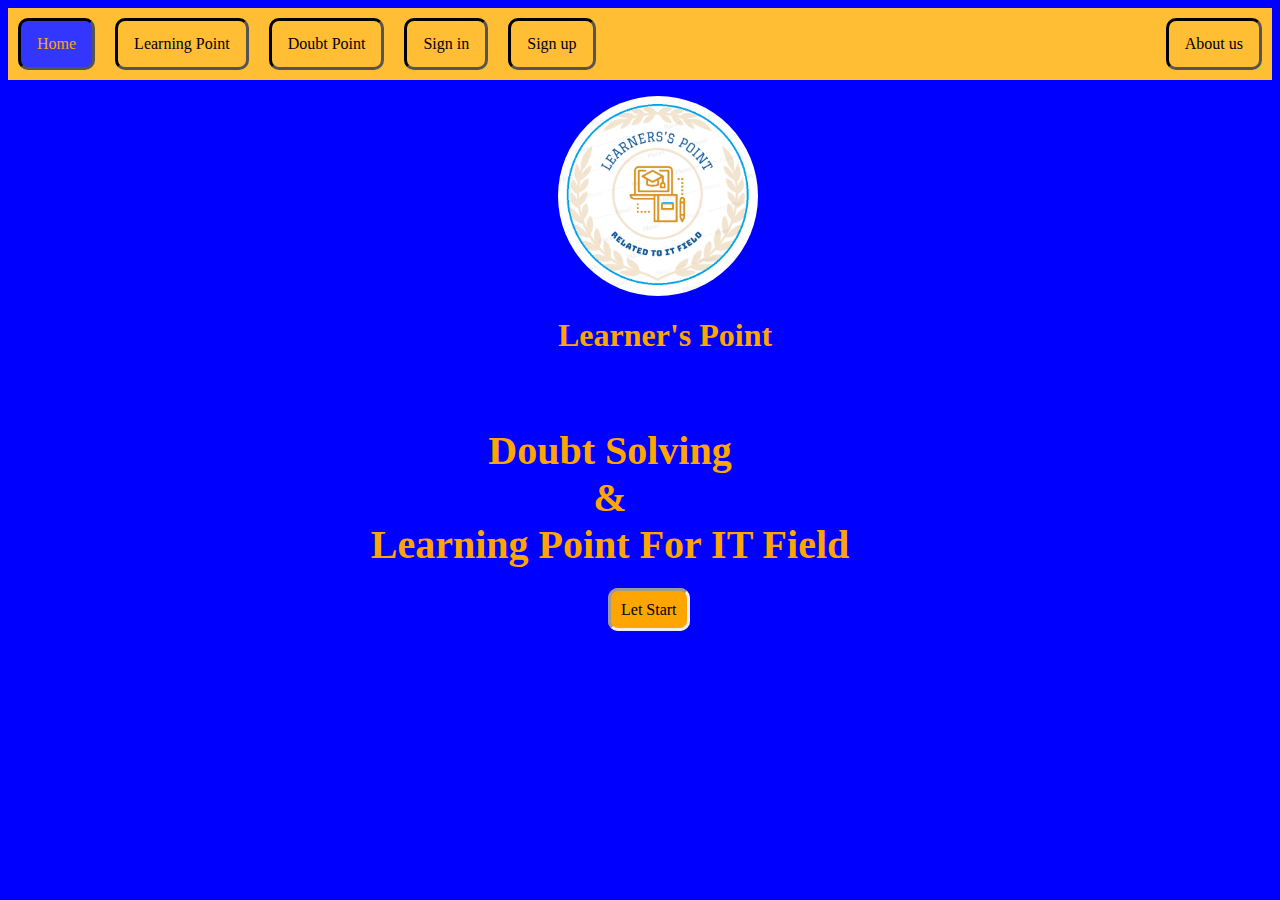
<file: index.html>
<html>
<head>
<title>
Home Page
</title>
<link rel="stylesheet" type="text/css" href="index.css">
<style>
body{
background-color:blue;
}
.c{
margin-left:550px;

border-radius: 50%;
height:200px;
width:200px;
transition: 1s;
}

#k{
	margin-left:550px;
	color:orange;
	margin-right:60px;
	font-style:Times New Roman;


}
h2{
font-family: Serif;
font-size:40px;
font-weight:bold;
text-align:center;
margin-right:60px;
color:orange;
}
#let{
padding:10px;
margin-left:600px;
margin-top:30px;
border:inset;

border-radius:10px;
text-decoration:none;
color:black;
background-color: orange;
}
#let:hover{
background-color:black;
color:orange;
border:outset;
transition:0.4s;
}
 
</style>
</head>
<body>
<div>
<ul>
  <li><a class="active"   href="index.html">Home</a></li>
  <li><a href="teaching.html">Learning Point</a></li>
  <li><a href="project1.html">Doubt Point</a></li>
  <li><a href="sign in.html">Sign in</a></li>
  <li><a   href="sign up.html">Sign up</a></li>
    <li style="float:right"><a   href="about us.html">About us</a></li>
  
  
</ul></div>
<img class="c"src="1.png" height=100px; width=100px;>

<div id="k"><h1>Learner's Point</h1></div><br></div>
<h2>Doubt Solving<br>
 & <br>
 Learning Point For IT Field</h2>
 <a href="sign up.html" id="let">Let Start</a>
</body>
</html>
</file>
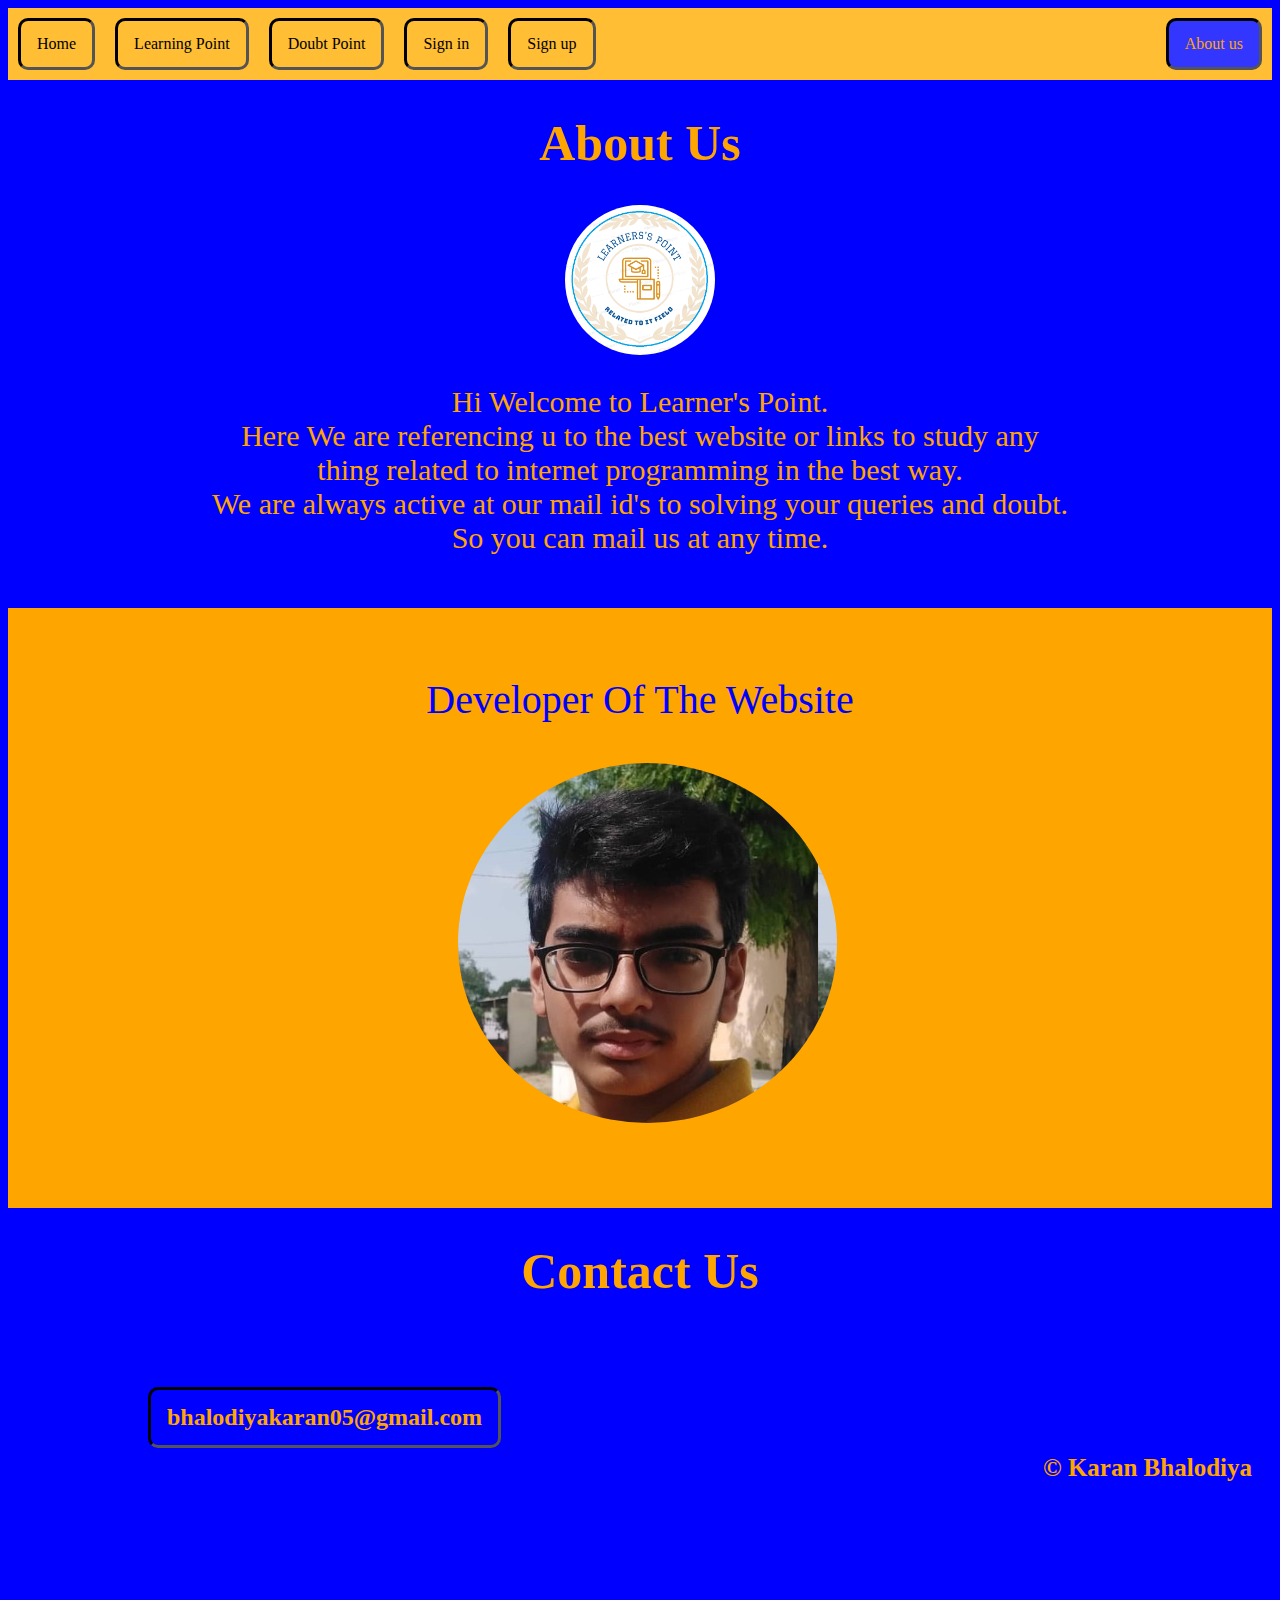
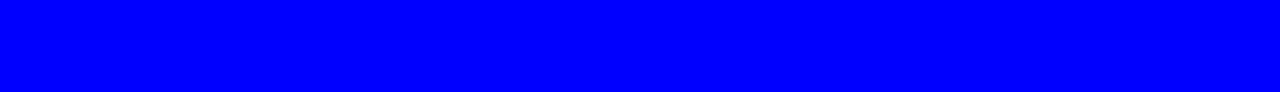
<file: about us.html>
<html>
<head>
	<title>
		About Us
	</title>
	<link rel="stylesheet" type="text/css" href="index.css">
	<style>
		body{
			background-color: blue;
		}
		#back{
			background-color:blue;
			height: 600px;

		}
		#back1 {
			background-color:orange;
			height:600px;
		
		}
		h1{
			text-align:center;
			font-size:50px;
			color:orange;
			font-style: bold;

		}
#p{
	text-align:center;
			font-size:30px;
			color:orange;
			margin-left:200px;
			margin-right:200px;
}
img{
	border-radius:50%;

}
#karan{
	color:blue;
	text-align: center;
	margin-top:50px;
	font-size:40px;
}
#karan1{
	background-image:url(karan2.jpg);
	background-size: 95%;
	border-radius:50%;

	height:60%;
	width:30%;
	margin-left: 450px;
	text-align: center;
	margin-top:40px;
	transition: 0.5s;
}
#karan1:hover{
	opacity: 0.6;
}
#p1{
	text-align: center;
	margin-top:200px;
	opacity:0;
	color:blue;
	font-weight: bold;
	font-size:30px;

}
#p1:hover{
opacity:1;
}
#p2{
	text-align: center;

	opacity:1;
	color:blue;
	
	font-size:20px;

}
#p2:hover{
opacity:1;
}
#p2{
	text-align: center;

	opacity:1;
	color:blue;
	
	font-size:20px;

}
#p3:hover{
opacity:1;
}
#img{
	opacity:0;
}
#img:hover{
opacity: 1;
}
#ul{
	list-style-image: url(mail.png);
	height:100px;
}
#div{
	height:50%;
color:orange;
}
#a1{
	color:orange;
	text-decoration: none;
	margin-left: 100px;
}
li{
	list-style-type: none;
	
}
#h4{
	text-align: right;
	font-size:25px;
	margin-right:20px;
	font-weight:bold;
}
	</style>
	</head>
<body>
	 <div id="back">
	<div >
<ul>
  <li><a  href="index.html">Home</a></li>
  <li><a href="teaching.html">Learning Point</a></li>
  <li><a href="project1.html">Doubt Point</a></li>
  <li><a href="sign in.html">Sign in</a></li>
  <li><a   href="sign up.html">Sign up</a></li>
   <li style="float:right"><a  class="active" href="about us.html">About us</a></li>
  
  
</ul></div>
	<h1>About Us </h1><center><img src="1.png" height="150px" width="150px"></center>
	<p id="p">Hi Welcome to Learner's Point.<br> 
	Here We are referencing u to the best website or links to study any thing related to internet programming in the best way.<br> We are always active at our mail id's to solving your queries and doubt. So you can mail us at any time. </p></div>
	<div id="back1"><br>
	<div id="karan">Developer Of The Website</div>
	<div id="karan1"> <br><div id="p1">Karan Bhalodiya<div id="p2">Ganpat University</div><div id="p3">Founder<br>
		<a href="https://www.instagram.com/_karan_5232/" target="_blank"><img src="insta.png" height=50px width="50px" id="img"></a></div></div><br></div> 
	
	</div>
	<div id="div"><h1>Contact Us</h1><br>
		<ol ><li>
	<h2><a href="mailto:bhalodiyakaran05@gmail.com?subject=" id="a1" >bhalodiyakaran05@gmail.com</a>
</h2></li></ol>
<br><br><br><h4 id="h4">&copy; Karan Bhalodiya</h4>
</div>
</body>
</html>
</file>
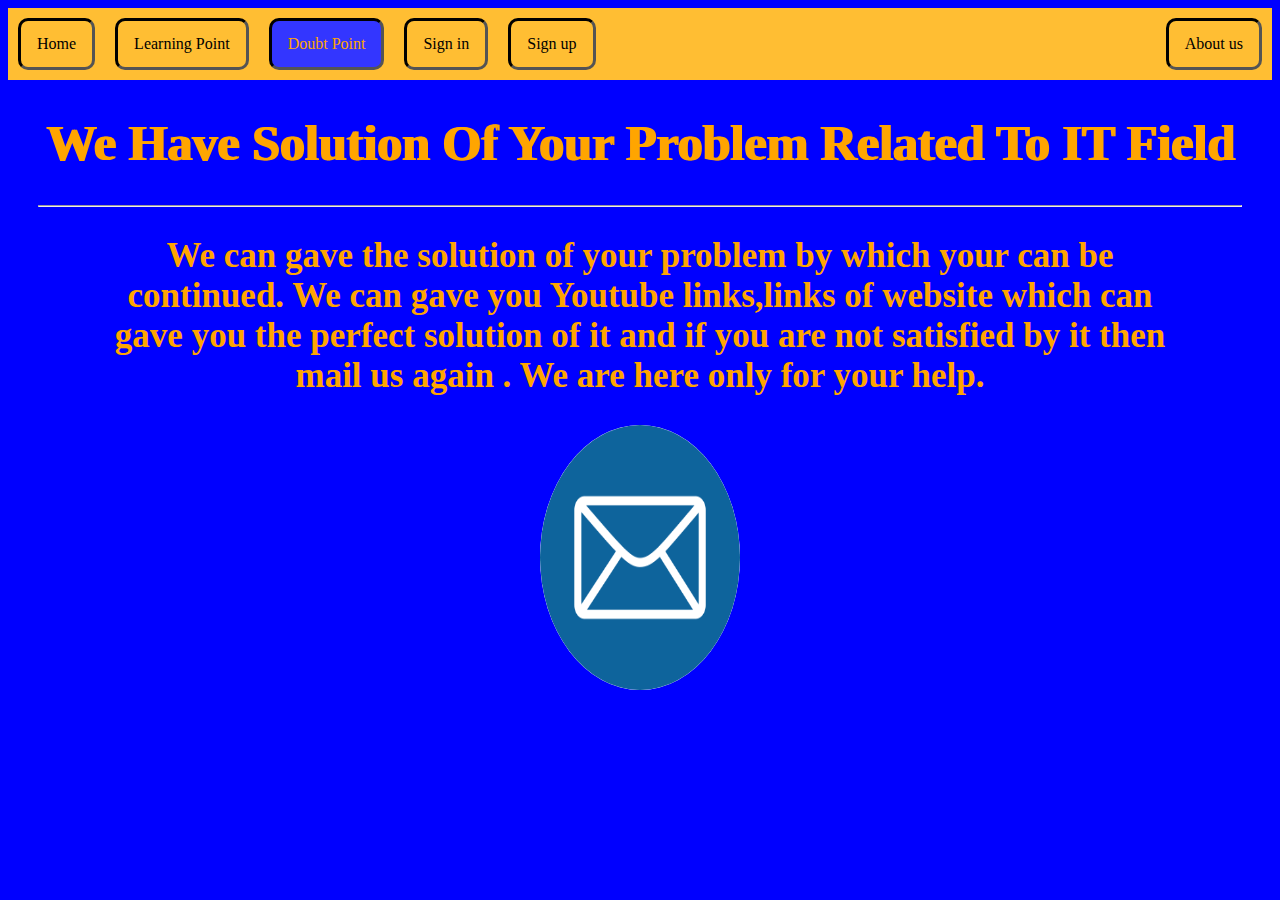
<file: project1.html>
<html>
<head>
<title> Doubt Point </title>
<link rel="stylesheet" type="text/css" href="index.css">
<style>
	body{
		background-color:blue;
	}
	#k1{
		text-align: center;
		font-size:50px;
		color:orange;
		text-shadow:2px 0px;
	}
	#k2{
		text-align: center;
		font-size:35px;
		color:orange;
		margin-left:100px;
		margin-right: 100px;
	}
	hr{
		margin-left:30px;
		margin-right:30px;
	}
	#img{
		border-radius: 50%;
		height:30%;
		border-color: blue;
		background-color: white;
	}
	</style>
</head>
<body>
	<div>
<ul>
  <li><a   href="index.html">Home</a></li>
  <li><a href="teaching.html">Learning Point</a></li>
  <li><a class="active" href="project1.html">Doubt Point</a></li>
  <li><a href="sign in.html">Sign in</a></li>
  <li><a   href="sign up.html">Sign up</a></li>
    <li style="float:right"><a   href="about us.html">About us</a></li>
  
  
</ul></div>
<h1 id="k1"><center>We Have Solution Of Your Problem Related To IT Field</center></h1><hr>
<h2 id="k2">We can gave the solution of your problem by which your can be continued. We can gave you Youtube links,links of website
which can gave you the perfect solution of it and if you are not satisfied by it then mail us again . We are here only for your 
help.</h2>
<a href="mailto:bhalodiyakaran05@gmail.com?subject=" target="_blank" id=""><center><img id="img" src="email-icon.png"; height=100px; width=200px;></center></a>
</body>
</html>
</file>
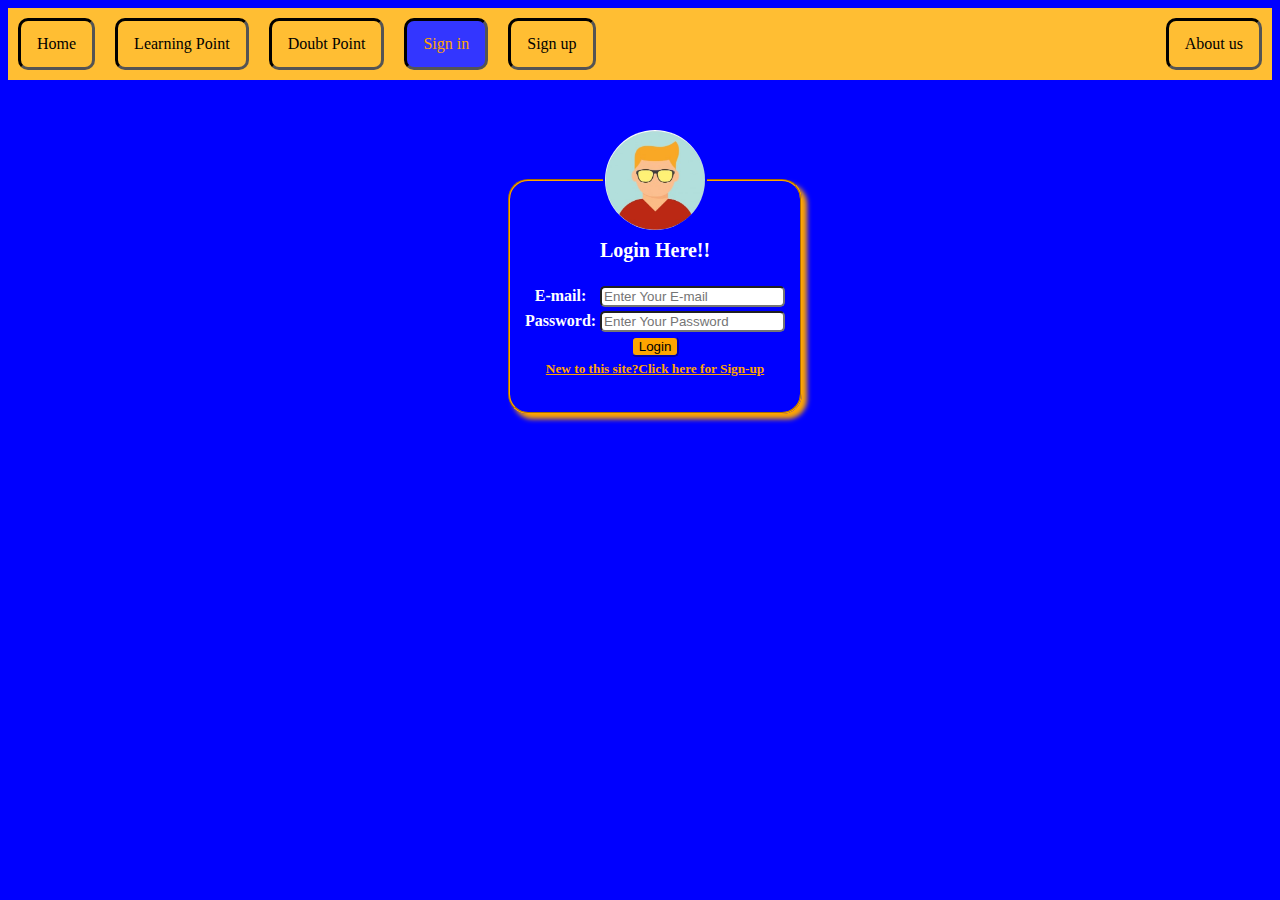
<file: sign in.html>
<html>
<head>
<title>sign in</title>
<link rel="stylesheet" type="text/css" href="index.css">
<style>
body{
background-color:blue;
}
table{




}
fieldset{
margin-top:50px;
margin-left:500px;
width:250px;
border-color:orange;
border-radius: 20px;
box-shadow:5px 5px 5px orange;
}
th{
color:white;
}
h3{
color:white;
font-size: 20px;
}
hr{
text-decoration:none;
}
a{
color:orange;
}
a:hover{
color:white;
}
img{ 
border-radius:50%;
border-color:black;
 }
 input{
 	border-radius: 5px;
 }
input:hover{
	background-color: orange;
	color:black;
	border-radius:5px;
}
#submit{
	border-radius:5px;
	background-color: orange;
	border-color: blue;
	color:black;
}
#submit:hover{
background-color: black;
	box-shadow:2px 2px 2px orange;
color:orange;
}
</style>
</head>
<body>
	<div>
<ul>
  <li><a  href="index.html">Home</a></li>
  <li><a href="teaching.html">Learning Point</a></li>
  <li><a href="project1.html">Doubt Point</a></li>
  <li><a class="active" href="sign in.html">Sign in</a></li>
  <li><a href="sign up.html">Sign up</a></li>
   <li style="float:right"><a   href="about us.html">About us</a></li>
  
  
</ul></div>
<form method="post" href="teaching.html">
<fieldset>
<table>
<legend align="center"><img src="5.jpg" height="100" width="100"></legend>
<tr><td colspan="2" ><center><h3>Login Here!!</h3></center><p></p></td></tr>
<tr><th>
<label>E-mail:</label></th>
<td><input type="email" placeholder="Enter Your E-mail" required><p></p>
</td></tr>
<tr><th>Password:</th>
<th><input type="password" placeholder="Enter Your Password" required><p></p></th></tr>
<tr><th colspan="2"><input type="submit" value="Login" id="submit"><p></p></th></tr>
<tr><th colspan="2"><h5><a href="sign up.html">New to this site?Click here for Sign-up</a></h5>
</table>
</form>
</body>
</html>
</file>
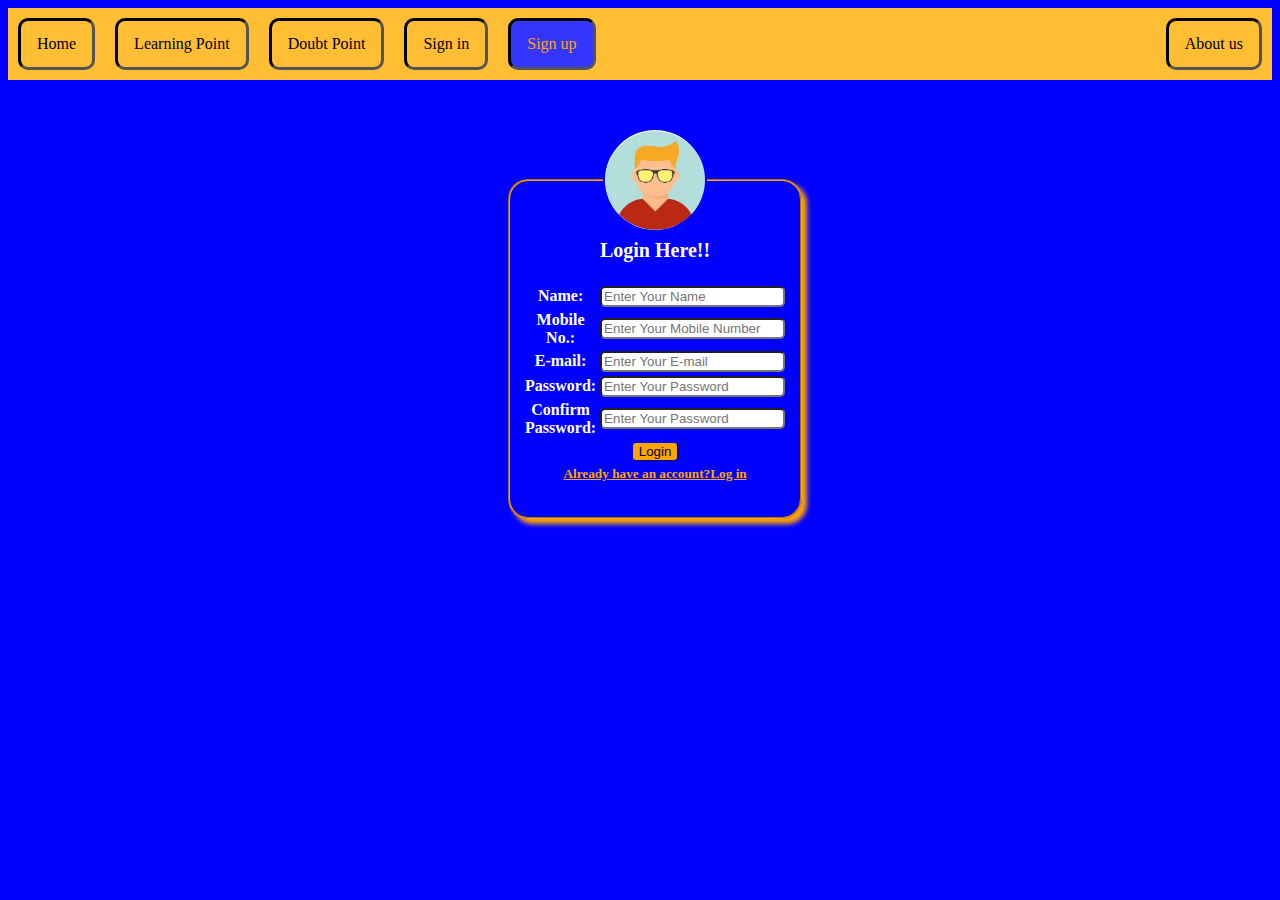
<file: sign up.html>
<html>
<head>
<title>sign up</title>

<script type="text/javascript">// Function to check Whether both passwords 
            // is same or not. 
            function checkPassword(form) { 
                password1 = form.password1.value; 
                password2 = form.password2.value; 
  
                // If password not entered 
                if (password1 == '') 
                    alert ("Please enter Password"); 
                      
                // If confirm password not entered 
                else if (password2 == '') 
                    alert ("Please enter confirm password"); 
                      
                // If Not same return False.     
                else if (password1 != password2) { 
                    alert ("\nPassword did not match: Please try again...") 
                    return false; 
                } 
  
                // If same return True. 
                else{ 
                   
                    return true; 
                } 
            } </script>
<link rel="stylesheet" type="text/css" href="index.css">
<style>
body{
background-color:blue;
}
table{




}
fieldset{
margin-top:50px;
margin-left:500px;
width:250px;
border-color:orange;
border-radius: 20px;
box-shadow:5px 5px 5px orange;
}
th{
color:white;
}
h3{
color:white;
font-size: 20px;
}
hr{
text-decoration:none;
}
a{
color:orange;
}
a:hover{
color:white;
}
img{ 
border-radius:50%;
border-color:black;
 }
 input{
 	border-radius: 5px;
 }
input:hover{
	background-color: orange;
	color:black;
	border-radius:5px;
}

#submit{
	border-radius:5px;
	background-color: orange;
	border-color: blue;
	color:black;
}
#submit:hover{
background-color: black;
	box-shadow:2px 2px 2px orange;
color:orange;
}
</style>

</head>
<body>
        <div>
<ul>
  <li><a  href="index.html">Home</a></li>
  <li><a href="teaching.html">Learning Point</a></li>
  <li><a href="project1.html">Doubt Point</a></li>
  <li><a href="sign in.html">Sign in</a></li>
  <li><a  class="active" href="sign up.html">Sign up</a></li>
   <li style="float:right"><a   href="about us.html">About us</a></li>
  
  
</ul></div>
<form method="post" action="teaching.html" onsubmit="return checkPassword(this)">
<fieldset>
<table border=0>
<legend align="center"><img src="5.jpg" height="100" width="100"></legend>
<tr><td colspan="2" ><center><h3>Login Here!!</h3></center><p></p></td></tr>
<tr><th>
<label>Name:</label><p></p></th>
<td><input type="name" placeholder="Enter Your Name" required><p></p>
</td></tr>
<tr><th>
<label>Mobile No.:</label><p></p></th>
<td><input type="text" placeholder="Enter Your Mobile Number" pattern="[0-9]*{10}" maxlength="10"   required><p></p>
</td></tr>
<tr><th>
<label>E-mail:</label><p></p></th>
<td><input type="email" placeholder="Enter Your E-mail" required><p></p>
</td></tr>
<tr><th>Password:<p></p></th>
<th><input type="password" placeholder="Enter Your Password" name="password1" required><p></p></th></tr>

<tr><th>Confirm Password:<p></p></th>
<th><input type="password" placeholder="Enter Your Password" name="password2"required ><p></p></th></tr>
<tr><th colspan="2"><input type="submit" value="Login" id="submit"><p></p></th></tr>
<tr><th colspan="2"><h5><a href="sign in.html">Already have an account?<b>Log in</b></a></h5>
</table>
</form>
</body>
</html>
</file>
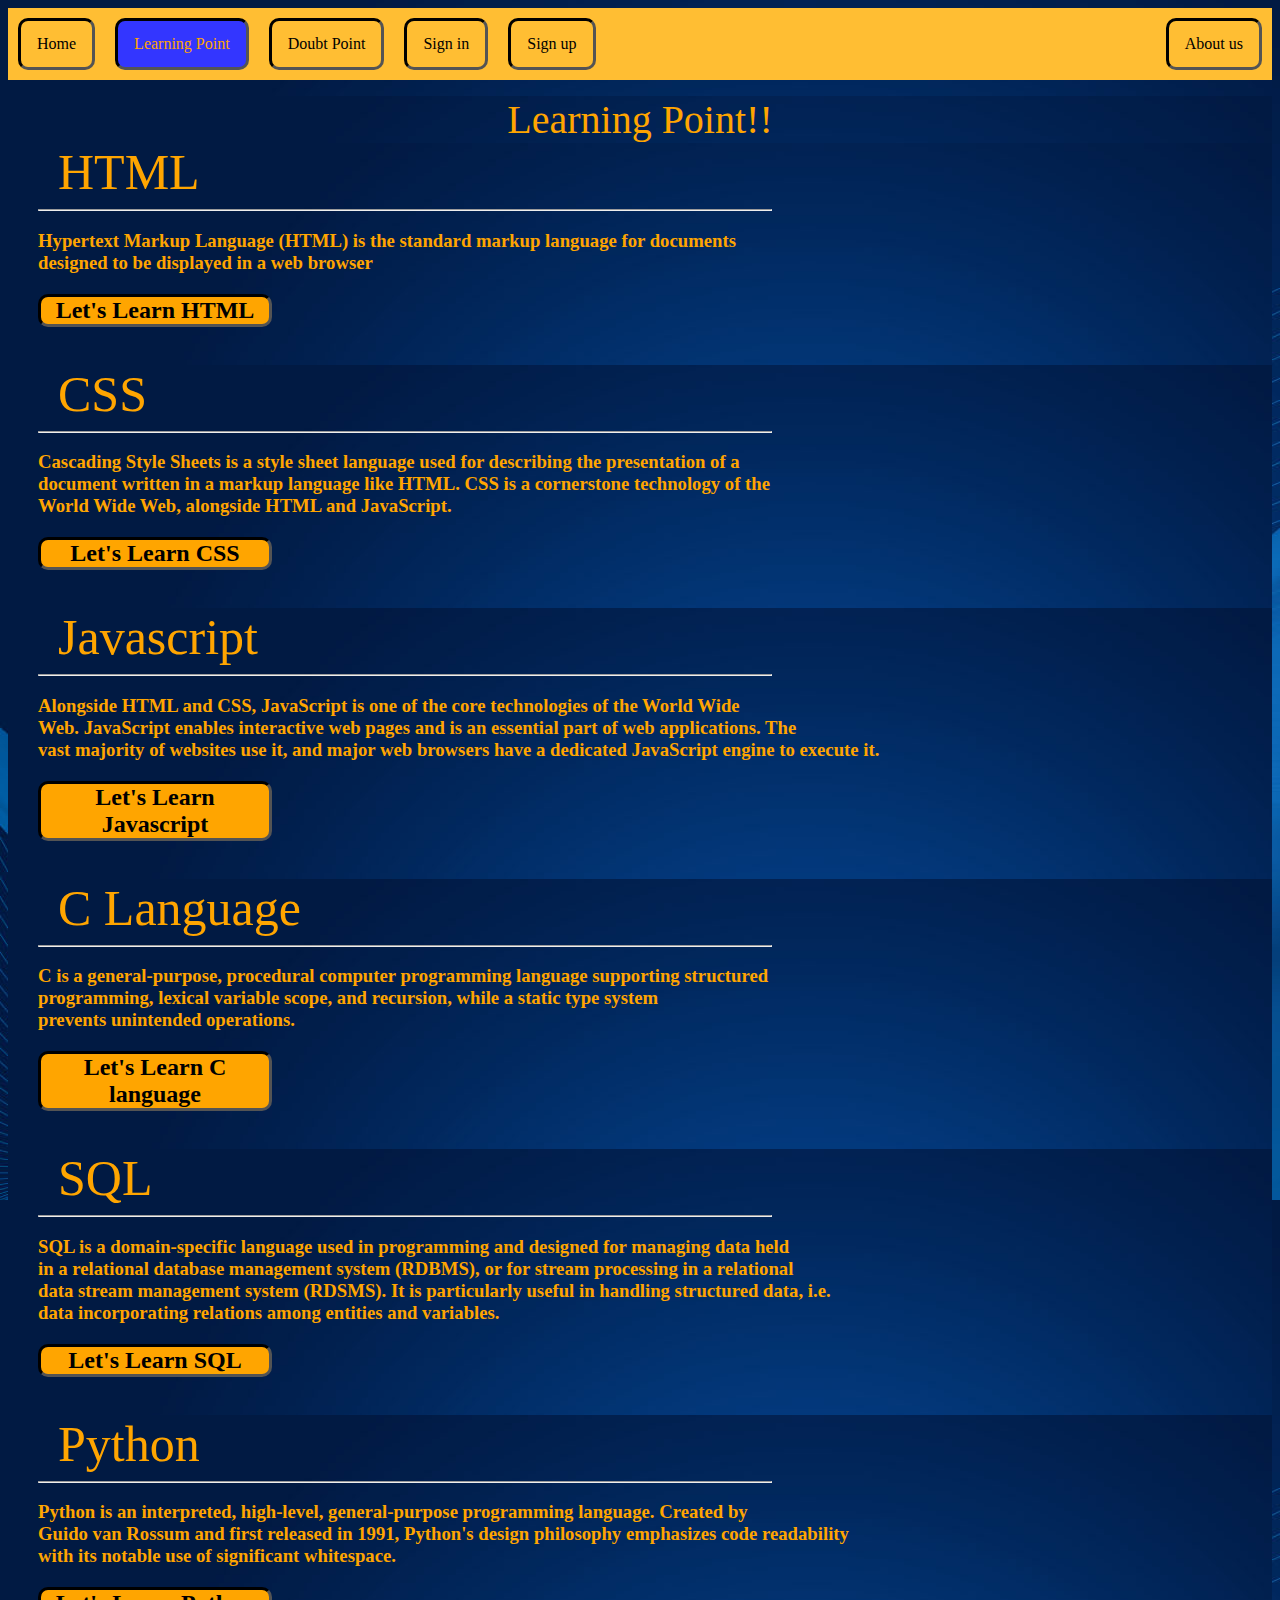
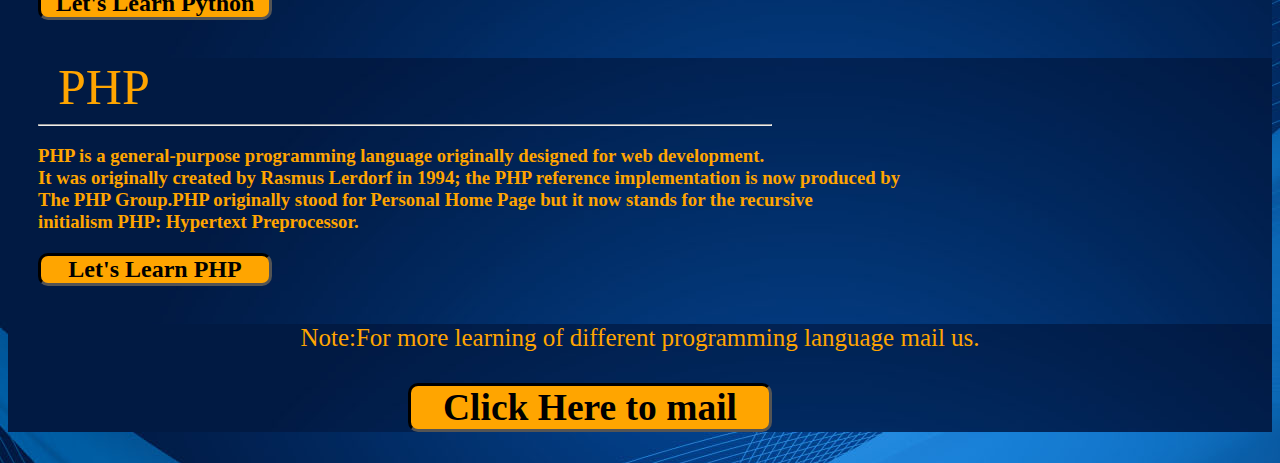
<file: teaching.html>
<html>
<head><title>Teaching point</title>
<style>
#n{
background-color:orange;
margin-right:1000px;

color:black;
border:inset black;

border-radius:10px;
text-decoration:none;

}
#m{
background-color:orange;
margin-right:500px;
margin-left:400px;


color:black;
border:inset black;

border-radius:10px;
text-decoration:none;



}
#m:hover{
background-color:black;
color:orange;
border:outset orange;
transition:0.4s;




}
a{
text-decoration:none;
}
#n:hover{
background-color:black;
color:orange;
border:outset orange;
transition:0.4s;


}
#k{
background:url(background.jpg);
background-repeat:no-repeat;
color:orange;
}
#a{
font-family:serif;
font-size:50px;
margin-left:50px;

}
hr{
margin-left:30px;
margin-right:500px;
}
#d{
margin-left:30px;
}
#r{
color:orange;
font-size:40px;
}
footer{
color:orange;
font-size:25px;
}
body{
	background-image:url(background.jpg); 
}


</style>
<link rel="stylesheet" type="text/css" href="index.css">
</head>
<body >
	<div>
<ul>
  <li><a  href="index.html">Home</a></li>
  <li><a  class="active" href="teaching.html">Learning Point</a></li>
  <li><a href="project1.html">Doubt Point</a></li>
  <li><a href="sign in.html">Sign in</a></li>
  <li><a href="sign up.html">Sign up</a></li>
   <li style="float:right"><a   href="about us.html">About us</a></li>
  
 
</ul>
<div>
	
<div id="k"><div id="r"><center>Learning Point!!</center></div></div>
<div id ="k"><div id="a">HTML</div><hr>
<div id="d"><h3>Hypertext Markup Language (HTML) is the standard markup language for documents<br> designed to be displayed in a web browser</h3>
<a href="https://www.w3schools.com/html/default.asp" target="_blank"><h2 id="n"><center>Let's Learn HTML</center></h2></a>
<br></div>
</div>


<div id ="k"><div id="a">CSS</div><hr>
<div id="d"><h3>Cascading Style Sheets is a style sheet language used for describing the presentation of a <br>document written in a markup language like HTML. CSS is a cornerstone technology of the<br> World Wide Web, alongside HTML and JavaScript.</h3>
<a href="https://www.w3schools.com/css/default.asp" target="_blank"><h2 id="n"><center>Let's Learn CSS</center></h2></a><br></div></div>





<div id ="k"><div id="a">Javascript</div><hr>
<div id="d"><h3>Alongside HTML and CSS, JavaScript is one of the core technologies of the World Wide<br>	 Web. JavaScript enables interactive web pages and is an essential part of web applications. The<br> vast majority of websites use it, and major web browsers have a dedicated JavaScript engine to execute it.</h3>
<a href="https://www.w3schools.com/js/default.asp" target="_blank"><h2 id="n"><center>Let's Learn Javascript</center></h2></a><br></div></div>


<div id ="k"><div id="a">C Language</div><hr>
<div id="d"><h3>C is a general-purpose, procedural computer programming language supporting structured<br> programming, lexical variable scope, and recursion, while a static type system<br> prevents unintended operations.</h3>
<a href="https://youtu.be/YXcgD8hRHYY" target="_blank"><h2 id="n"><center>Let's Learn C language</center></h2></a><br></div></div>


<div id ="k"><div id="a">SQL</div><hr>
<div id="d"><h3>SQL is a domain-specific language used in programming and designed for managing data held<br> in a relational database management system (RDBMS), or for stream processing in a relational<br> data stream management system (RDSMS). It is particularly useful in handling structured data, i.e.<br> data incorporating relations among entities and variables.</h3>
<a href="https://www.w3schools.com/sql/default.asp" target="_blank"><h2 id="n"><center>Let's Learn SQL</center></h2></a><br></div></div>


<div id ="k"><div id="a">Python</div><hr>
<div id="d"><h3>Python is an interpreted, high-level, general-purpose programming language. Created by <br>Guido van Rossum and first released in 1991, Python's design philosophy emphasizes code readability<br> with its notable use of significant whitespace.</h3>
<a href="https://www.w3schools.com/python/default.asp" target="_blank"><h2 id="n"><center>Let's Learn Python</center></h2></a><br></div></div>


<div id ="k"><div id="a">PHP</div><hr>
<div id="d"><h3>PHP is a general-purpose programming language originally designed for web development. <br>It was originally created by Rasmus Lerdorf in 1994; the PHP reference implementation is now produced by<br> The PHP Group.PHP originally stood for Personal Home Page but it now stands for the recursive<br> initialism PHP: Hypertext Preprocessor.</h3>


<a href="https://www.w3schools.com/php/default.asp" target="_blank"><h2 id="n"><center>Let's Learn PHP</center></h2></a><br></div></div>
<div id="k"><footer><center>Note:For more learning of different programming language mail us.<br><a href="mailto:bhalodiyakaran05@gmail.com?subject="><h2 id="m">Click Here to mail</h2></a></center></footer> </div>
</body>
</html>
</file>
<file: index.css>
ul {
  list-style-type: none;
  margin: ;
  padding: 0;
  overflow: hidden;
  background-color: #FFBE33;
  width:100%;
  position: sticky;
   position: -webkit-sticky; /* Safari */
   top:0;
  

transition:2s;
}
ul:hover{
  width:100%;

}
li {
  float: left;

}

li a {
  display: block;
  text-align: center;
  padding: 14px 16px;
  text-decoration: none;
  color:black;
border:inset black;
margin:10px;
border-radius:10px;
text-decoration:none;
transition: 1s;
}

li a:hover:not(.active) {
  background-color:#3336FF;
color:orange;
border:outset black;

}

li a.active {
  color: orange;
  background-color: #3336FF;
  border-radius:10px;
}
</file>
